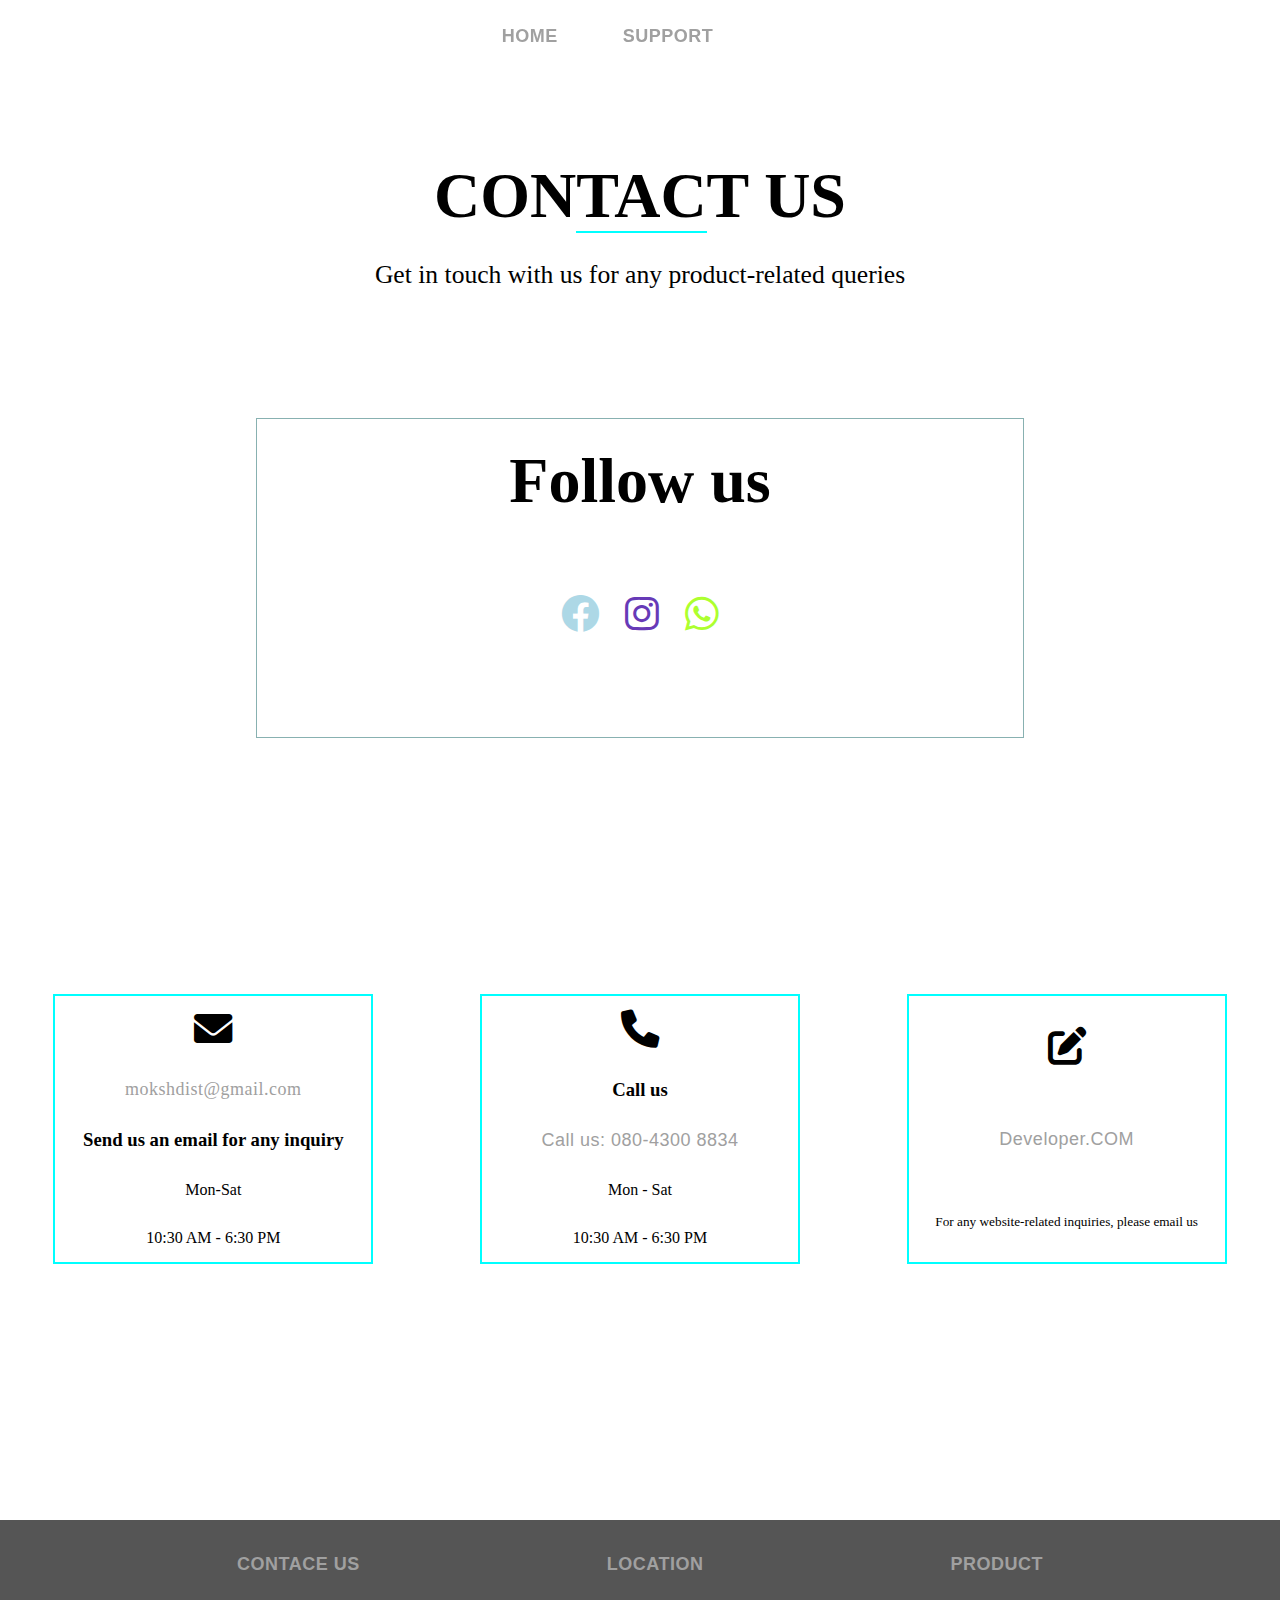
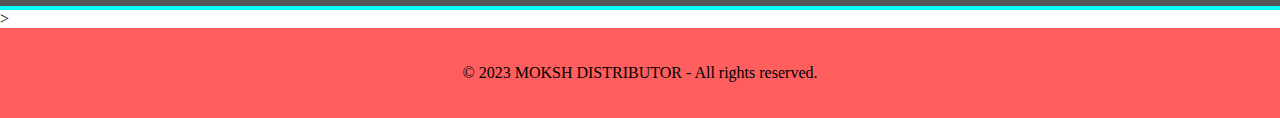
<file: supports.html>
<!DOCTYPE html>
<html lang="en">
<head>
    <meta charset="UTF-8">
    <meta name="viewport" content="width=device-width, initial-scale=1.0">
    <title>OUR CONTACT</title>
    <link rel="stylesheet" href="supports.css">
    <link rel="stylesheet" href="https://cdnjs.cloudflare.com/ajax/libs/font-awesome/6.0.0-beta3/css/all.min.css">

</head>
<body>
    <div id="nav">

        <h4><a href="index.html">Home</a></h4>
        <h4><a href="supports.html">Support </a></h4>
        <a href="supports.html"><i class="ri-menu-fill"></i></a>
        
    </div>
    <div class="contact">
    <div class="headar">
        <h2>CON<span>TAC</span>T US</h2>
        <p>Get in touch with us for any product-related queries</p>
    </div>
</div>
<div class="follow">
    <div class="us">
    <h1>Follow us</h1>
    <a href="https://www.facebook.com/people/Moksh-distributor/100095467277300/?mibextid=ZbWKwL" target="_blank">
        <i id="facebook" class="fab fa-facebook"></i>
    </a>
    <a href="https://www.instagram.com/mokshdistributor/?utm_source=qr&igshid=MzNlNGNkZWQ4Mg%3D%3D" target="_blank">
        <i id="instagram" class="fab fa-instagram"></i>
    </a>
   <a href="https://api.whatsapp.com/send?phone=9602528061 &text=Hello%20there!"target="_blank">
        <i id="whatsapp" class="fab fa-whatsapp"></i>
    </a>
</div>
</div>
<div class="call">
    <div class="cont">
        <i class="fas fa-envelope"></i>
    <a href="mailto:mokshdist@gmail.com">
       
        <p>mokshdist@gmail.com</p>
    </a>
    <h3>Send us an email for any inquiry</h3>
 <p>Mon-Sat </p>
<p>10:30 AM - 6:30 PM</p>
    </div>
    <div class="phone">
        <i class="fas fa-phone"></i>
        <h3>Call us</h3>
        <a href="tel:+080-4300 8834">
             Call us: 080-4300 8834
        </a>
       <p> Mon - Sat</p>    

       <p>10:30 AM - 6:30 PM</p>
    </div>
    <div class="dev">
        
        <i class="fas fa-edit edit-icon"></i>
        <a href="mailto:zedphisher@gmail.com">Developer.COM</a>
            <h5>
                For any website-related inquiries, please email us 
              </h5>
    </div>
</div>
<footer class="footer">
    <h2><a href="supports.html">CONTACE US</a></h2>
    <h2><a href="https://www.google.com/maps/place/Moksh+Distributor/@12.9653525,77.5823397,17z/data=!3m1!4b1!4m6!3m5!1s0x3bae1768e87a22af:0xb9cf6237b35cf9c6!8m2!3d12.9653473!4d77.5849146!16s%2Fg%2F11fhzphp0k?entry=ttu">LOCATION</a></h2>
    <h2><a href="file:///C:/Users/himanshu/Pictures/HTML%20OR%20CSS/external/live%20server/index,html/index.html#products">PRODUCT</a></h2>
    </footer>>
    <div class="copy">
    <p>&copy; 2023 MOKSH DISTRIBUTOR - All rights reserved.</p>

    </div>
</body>
</html>
</file>
<file: supports.css>
* {
	margin: 0;
	padding: 0;
	box-sizing: border-box;
	font-family: "montserrat";
}
 html,
  body {
	height: 100%;
  
	width: 100%;
}
  
#nav{
	height: 8vh;
	width: 100%;
   /*background-color: #000;*/
   display: flex;
   align-items: center;
   padding: 0 2vw;
   position: fixed;
   gap: 45px;
  position: fixed;
  justify-content: center;
   z-index: 99;
}
 

 #nav h4{
  color:#fff;
	text-transform: uppercase;
    font-weight: 600;
 }
 #nav i{
  font-size: 1.3;
  flex-wrap: 800;
  display: none;
 
}

 a{
  position: relative;
  text-decoration: none;
  font-family: 'poppins',sans-serif;
  color: #a0a0a0;
  font-size: 18px;
  letter-spacing: 0.5px;
  padding: 0 10px;

 }
 a:after{
  content: "";
  position: absolute;
  color: #000;
  height: 3px;
  width: 0;
  left: 0;
  bottom: -10px;
  transition: 0.3s;

 }
 a:hover{
  color: #000;

 }
 a:hover:after{
  width: 100%;
  
 }
 .contact{
   display: flex;
   justify-content: center;

}
.headar h2{
  margin-top: 30%;
  font-size: 5vw;
  align-items: center;
  text-align: center;
  
}
.headar p{
    text-align: center;
    font-size: 2vw;
    margin-top: 5%;
}
.headar span{
   border-bottom: 2px solid aqua;
}
.follow{
    margin-top: 10vw;
    align-items: center;
    display: flex;
    justify-content: center;
}


.us{
    width: 60vw;
    height: 25vw;
   border: 1px solid rgb(136, 177, 177);
    text-align: center;
    padding: 2vw;
}
.us h1{
    font-size: 5vw;
    margin-bottom: 2vw;
}
.us i{
 
  margin-top: 4vw;
  font-size: 3vw;
}

/* Default state */
#facebook{
    color: lightblue;
    text-decoration: none;
    transition: color 0.3s ease-in-out;
}

/* Hover state */
#facebook:hover {
    color: blue;
}
    

#instagram{
    color: RGB(103, 58, 183);
    text-decoration: none;
    transition: color 0.3s ease-in-out;
}

/* Hover state */
#instagram:hover {
    color: rgba(221, 0, 255, 0.411);
}
#whatsapp{
    color: greenyellow;
    text-decoration: none;
    transition: color 0.3s ease-in-out;
}

/* Hover state */
#whatsapp:hover{
    color: green;
}
.call{
    display: flex;
    justify-content: space-around;
    align-items: center;
    margin-top: 20%;
    margin-bottom: 20%;

}
.call i{
    font-size: 3vw;
}
.cont{
   width: 25%;
   height: 30vh;
   border: 2px solid aqua;
  display: flex;
  align-items: center;
  flex-direction: column;
  justify-content: space-around;
}
h3{
    text-align: center;
}
p{
    font-weight: 500;
}
.phone{
    height: 30vh;
    width: 25%;
    border: 2px solid aqua;
   display: flex;
   align-items: center;
   flex-direction: column;
   justify-content: space-around;
 
}
.dev{
    height: 30vh;
    width: 25%;
    border: 2px solid aqua;
   display: flex;
   align-items: center;
   flex-direction: column;
   justify-content: space-around;

 
}
h5{
    text-align: center;
    font-weight: 400;
}
.footer{background-color: #000a;
    width: 100%;
    height: 10vh;
    display: flex;
  justify-content: space-evenly;
    align-items: center;
    border-bottom: 4px solid aqua;
    
  
  }
  .copy{
    background-color: #ff5e5e;
    height: 10vh;
    width: 100%;
    display: flex;
    justify-content: center;
    align-items: center;
  }
  .copy p{
    line-height: 12px;
    font-weight: 400;
  }
  @media (max-width:900px) {
    #nav h4{
      
      padding: 0;
      margin: 0;
      overflow: hidden;
    }
    
    .call{
     
       display: flex;
       flex-direction: column;
       justify-content: space-between;
     }
     .cont{
        width: 90vw;
        height: 30vh;
        border: 2px solid aqua;
       display: flex;
       margin: 20%;
       align-items: center;
       flex-direction: column;
       justify-content: space-around;
     }
     .phone{
        height: 30vh;
        width: 90vw;
        border: 2px solid aqua;
        margin: 20%;
       display: flex;
       align-items: center;
       flex-direction: column;
       justify-content: space-around;
     
    }
    .dev{
        height: 30vh;
        width: 90vw;
        border: 2px solid aqua;
        margin: 20%;
       display: flex;
       align-items: center;
       flex-direction: column;
       justify-content: space-around;
     display: none;
     
    }
    .footer{background-color: #000a;
        width: 100%;
        height: 30%;
        display: flex;
      justify-content: space-evenly;
        align-items: center;
        border-bottom: 4px solid aqua;
        flex-direction: column;
      
  }
</file>
